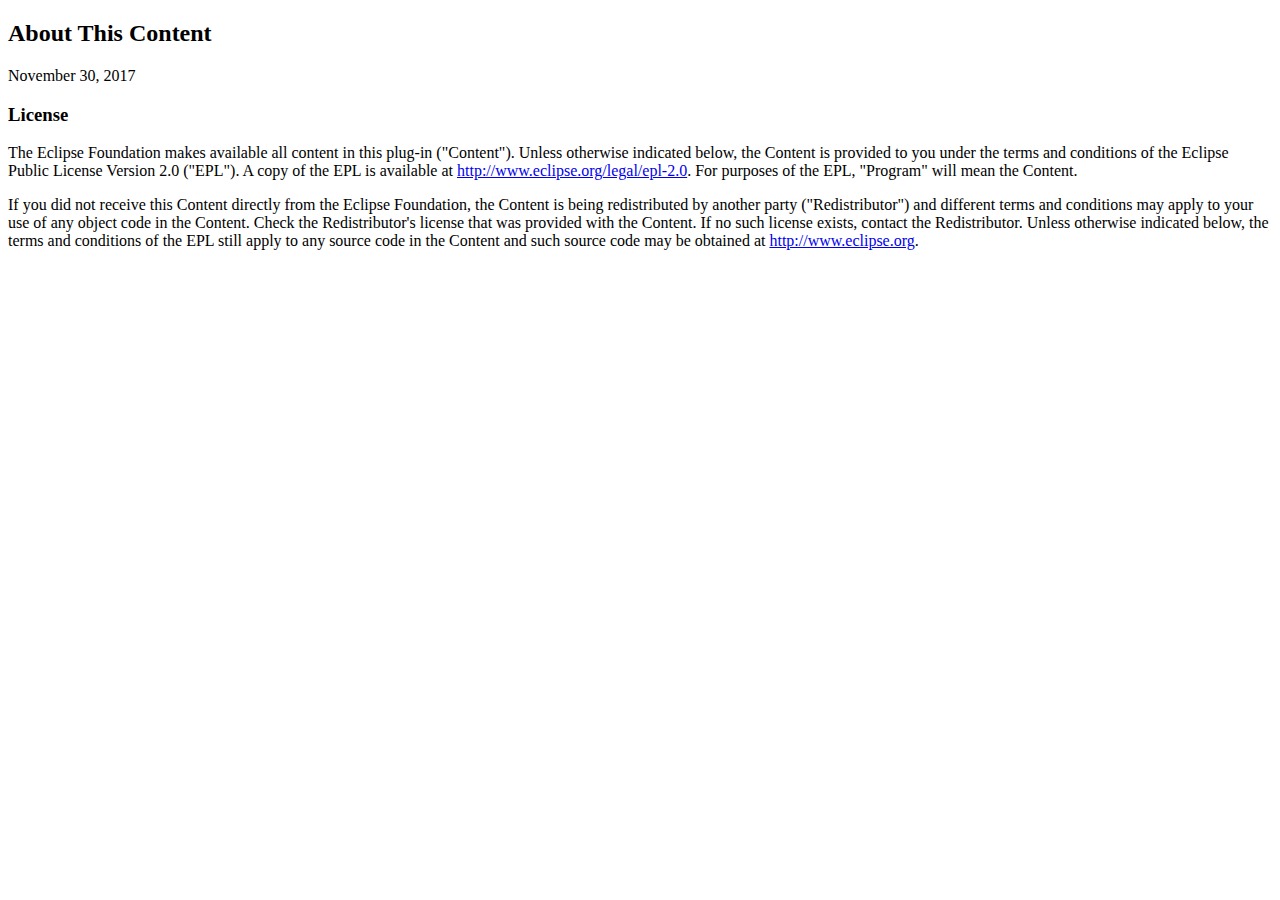
<file: plugins/org.eclipse.equinox.launcher.win32.win32.x86_64_1.2.1100.v20240722-2106/about.html>
<!DOCTYPE html PUBLIC "-//W3C//DTD XHTML 1.0 Strict//EN"
    "http://www.w3.org/TR/xhtml1/DTD/xhtml1-strict.dtd">
<html xmlns="http://www.w3.org/1999/xhtml">
<head>
<meta http-equiv="Content-Type" content="text/html; charset=ISO-8859-1" />
<title>About</title>
</head>
<body lang="EN-US">
	<h2>About This Content</h2>

	<p>November 30, 2017</p>
	<h3>License</h3>

	<p>
		The Eclipse Foundation makes available all content in this plug-in
		(&quot;Content&quot;). Unless otherwise indicated below, the Content
		is provided to you under the terms and conditions of the Eclipse
		Public License Version 2.0 (&quot;EPL&quot;). A copy of the EPL is
		available at <a href="http://www.eclipse.org/legal/epl-2.0">http://www.eclipse.org/legal/epl-2.0</a>.
		For purposes of the EPL, &quot;Program&quot; will mean the Content.
	</p>

	<p>
		If you did not receive this Content directly from the Eclipse
		Foundation, the Content is being redistributed by another party
		(&quot;Redistributor&quot;) and different terms and conditions may
		apply to your use of any object code in the Content. Check the
		Redistributor's license that was provided with the Content. If no such
		license exists, contact the Redistributor. Unless otherwise indicated
		below, the terms and conditions of the EPL still apply to any source
		code in the Content and such source code may be obtained at <a
			href="http://www.eclipse.org/">http://www.eclipse.org</a>.
	</p>

</body>
</html>
</file>
